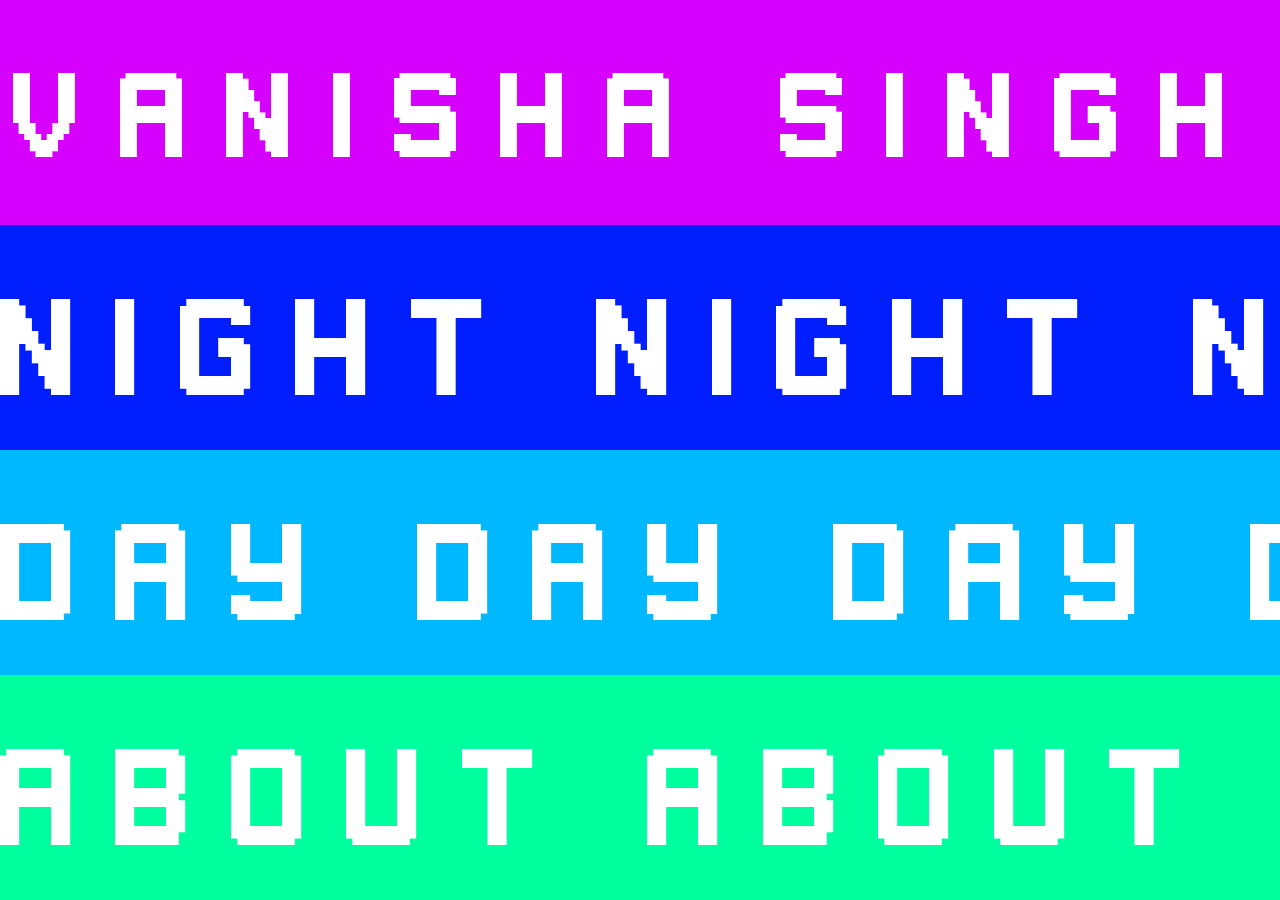
<file: index.html>
<!DOCTYPE html>
<meta charset="utf-8">

<html>
	<head>
		<title>VANISHA SINGH</title>

		<!-- For a responsive web design, add this meta tag to your header -->
 		<meta name="viewport" content="width=device-width, initial-scale=1.0, user-scalable=no">

 		<!--linking stylesheet-->
		 <link href="css/style.css" type="text/css" rel="stylesheet">

		 <!--tab icon-->
		 <link href="tabicon.jpg" rel="icon">
	</head>

	<body id="main-body">
				 <!--the main contents-->
				 <div id = "main-container">
					<div class="main-item">
						<p class="heading-text main-text-static">VANISHA SINGH</p>
						<p class ="headng-text mobile-heading">VANISHA<br>SINGH</p>
					</div>
		
					<!--each main item below links to a different section of the website-->
					<div class="main-item">
						<a href="night.html"><p class="heading-text main-text moving-right">NIGHT NIGHT NIGHT NIGHT NIGHT NIGHT NIGHT NIGHT NIGHT NIGHT NIGHT NIGHT NIGHT NIGHT NIGHT NIGHT NIGHT NIGHT NIGHT NIGHT NIGHT NIGHT NIGHT NIGHT NIGHT NIGHT NIGHT NIGHT NIGHT NIGHT NIGHT NIGHT NIGHT NIGHT NIGHT NIGHT NIGHT NIGHT NIGHT NIGHT NIGHT NIGHT NIGHT NIGHT NIGHT NIGHT NIGHT NIGHT NIGHT NIGHT NIGHT NIGHT NIGHT NIGHT NIGHT NIGHT NIGHT NIGHT NIGHT NIGHT NIGHT NIGHT NIGHT NIGHT NIGHT NIGHT NIGHT NIGHT NIGHT NIGHT NIGHT NIGHT NIGHT NIGHT NIGHT NIGHT NIGHT NIGHT NIGHT NIGHT NIGHT NIGHT NIGHT NIGHT NIGHT NIGHT NIGHT NIGHT NIGHT NIGHT NIGHT NIGHT NIGHT NIGHT NIGHT NIGHT NIGHT NIGHT NIGHT NIGHT NIGHT NIGHT NIGHT NIGHT NIGHT NIGHT NIGHT NIGHT</p></a>
					</div>
					<div class="main-item">
						<a href="day.html"><p class="heading-text main-text moving-left">DAY DAY DAY DAY DAY DAY DAY DAY DAY DAY DAY DAY DAY DAY DAY DAY DAY DAY DAY DAY DAY DAY DAY DAY DAY DAY DAY DAY DAY DAY DAY DAY DAY DAY DAY DAY DAY DAY DAY DAY DAY DAY DAY DAY DAY DAY DAY DAY DAY DAY DAY DAY DAY DAY DAY DAY DAY DAY DAY DAY DAY DAY DAY DAY DAY DAY DAY DAY DAY DAY DAY DAY DAY DAY DAY DAY DAY DAY DAY DAY DAY DAY DAY DAY DAY DAY DAY DAY DAY DAY DAY DAY DAY DAY DAY DAY DAY DAY DAY DAY DAY DAY DAY DAY DAY DAY DAY DAY DAY DAY DAY DAY DAY DAY DAY DAY DAY DAY DAY DAY DAY DAY DAY DAY DAY DAY DAY DAY DAY DAY DAY DAY DAY DAY DAY DAY DAY DAY DAY DAY DAY DAY DAY DAY DAY DAY DAY DAY DAY DAY DAY DAY DAY DAY DAY DAY DAY DAY DAY DAY DAY DAY DAY DAY DAY DAY DAY DAY DAY DAY DAY DAY </p></a>
					</div>
					<div class="main-item">
						<a href="about.html"><p class="heading-text main-text moving-right-slow">ABOUT ABOUT ABOUT ABOUT ABOUT ABOUT ABOUT ABOUT ABOUT ABOUT ABOUT ABOUT ABOUT ABOUT ABOUT ABOUT ABOUT ABOUT ABOUT ABOUT ABOUT ABOUT ABOUT ABOUT ABOUT ABOUT ABOUT ABOUT ABOUT ABOUT ABOUT ABOUT ABOUT ABOUT ABOUT ABOUT ABOUT ABOUT ABOUT ABOUT ABOUT ABOUT ABOUT ABOUT ABOUT ABOUT ABOUT ABOUT ABOUT ABOUT ABOUT ABOUT ABOUT ABOUT ABOUT ABOUT ABOUT ABOUT ABOUT ABOUT ABOUT ABOUT ABOUT ABOUT ABOUT ABOUT ABOUT ABOUT ABOUT ABOUT ABOUT ABOUT ABOUT ABOUT ABOUT ABOUT ABOUT ABOUT ABOUT ABOUT ABOUT ABOUT ABOUT ABOUT ABOUT ABOUT ABOUT ABOUT ABOUT ABOUT ABOUT ABOUT ABOUT ABOUT ABOUT ABOUT ABOUT ABOUT ABOUT ABOUT ABOUT ABOUT ABOUT ABOUT ABOUT ABOUT ABOUT ABOUT ABOUT ABOUT ABOUT ABOUT ABOUT ABOUT ABOUT ABOUT ABOUT ABOUT ABOUT </p></a>
					</div>
				</div>
	</body>
</html>
</file>
<file: css/style.css>
/************
  *
  * GRIDS
  *
  **/

body {
  background-color: black;
  margin: 0;
  color: white;
  font-size: 1em;
  padding: 30px;
}

img {
  width: 100%;
}

/*declaring root variables*/
:root {
  --pink: #D600FF;
  --darkblue: #001EFF;
  --background: black;
  --lightblue: #00B8FF;
  --green: #00FF9F;
  --menu-primary:rgba(65, 65, 65, 0);
  --nav-colour:rgba(0, 0, 0, 1);
  --menu-overlay: rgba(26, 19, 50, 0.85);
  --menu-speed: 0.75s; /*can easily change the menu speed if necessary by setting as root variable*/
} 

/*declaring a new font*/
@font-face {
  font-family: CatV;
  src: url(CatV.ttf);
}

/*declaring a new font*/
@font-face {
  font-family: Gameplay;
  src: url(Gameplay.ttf);
}


/**
*
*
********** MAIN HOME PAGE ******************
*
*
*/

/*no padding or margin on body of home page */
#main-body {
  margin: 0;
  padding: 0;
}

.heading-text {
  font-family: Gameplay, sans-serif;
  font-size: 6rem;
  margin: 3.8rem 0 0 0;
  text-align: center;
  white-space: nowrap;
  position: absolute;
  color: white;
  vertical-align: middle;
  letter-spacing: 3vw;
  height: 25vh;
}

/*moving text*/
.main-text {
  font-size: 8vw;
}

/*My name (still text)*/
.main-text-static {
  width: 100vw;
  font-size: 7vw;
}

.mobile-heading {
  visibility: hidden;
  
  font-family: Gameplay, sans-serif;
  font-size: 3rem;
  /* margin: 3.8rem 0 0 0; */
  text-align: center;
  white-space: nowrap;
  position: absolute;
  color: white;
  vertical-align: middle;
  letter-spacing: 3vw;
  width: 100vw;
}

.main-item {
  height: 25vh;
  width: 100%;
  margin: 0;
  overflow: hidden;
  position: relative;
}


/*setting the background colours for each heading div */
.main-item:nth-child(1){
  background-color: var(--pink);
}

.main-item:nth-child(2){
  background-color: var(--darkblue);
}

.main-item:nth-child(3){
  background-color: var(--lightblue);
}

.main-item:nth-child(4){
  background-color: var(--green);
}

/*animation for moving right*/
.moving-right {
  -webkit-animation: textslide 15s linear infinite; /* To work on more browsers */
  white-space: nowrap; /*allows text to stay in a single line*/
  animation: textslide 15s linear infinite;
}

/* To work on more browsers*/
@-webkit-keyframes textslide {
  from {
    right: 0;
  }
  to {
    right: -1300px;
  }
}

@keyframes textslide {
  from {
    right: 0;
  }
  to {
    right: -1300px;
  }
}

/*moving right slowly */
.moving-right-slow {
  animation-delay: 3s;
  -webkit-animation: textslideslow 15s linear infinite; /* To work on more browsers */
  white-space: nowrap; /*allows text to stay in a single line*/
  animation: textslideslow 15s linear infinite;
}

/* To work on more browsers*/
@-webkit-keyframes textslideslow {
  from {
    right: 0;
  }
  to {
    right: -1000px;
  }
}

@keyframes textslideslow {
  from {
    right: 0;
  }
  to {
    right: -1000px;
  }
}


/*animation for moving left*/
.moving-left{
  -webkit-animation: slidetext 15s linear infinite; /* To work on more browsers*/
  white-space: nowrap; /*allows text to stay in a single line*/
  animation: slidetext 15s linear infinite;
}

/*changing the position value impacts the speed of the animation */
/*larger value = faster movement */
@-webkit-keyframes slidetext {
  from {
    left: 0;
  }
  to {
    left: -1000px;
  }
}

@keyframes slidetext{
  from {
    left: 0;
  }
  to {
    left: -1000px;
  }
}



/**
*
*
********** DAY AND NIGHT PAGES ******************
*
*
*/



.nav-home {
  left: -3vw;
  top: 24vh;
  font-family: Gameplay;
  font-size: 1.3vw;
  transform: rotate(-90deg);
  position: fixed;
  z-index: 99;
  color: var(--green);
  letter-spacing: 0.5vh;
  text-shadow: 3px -3px 9px #0078a6;
}

.heading {
  font-family: CatV,sans-serif;
  font-size: 10.5vw;
  text-align: center;
  letter-spacing: .5em;
  margin-top: 2vw;
  margin-bottom: 9vw;
  margin-left:4.3vw;
}

/*different coloured text shadows for headings*/
.heading-night {
  color: var(--pink);
  text-shadow: 3px -3px 0px white, 6px -9px 21px var(--darkblue), 4px -10px 68px #a8b3ff;
}

.heading-day {
  color: white;
  text-shadow: 3px -3px 0px var(--lightblue), 6px -5px 0px var(--green), 9px -9px 14px #0078a6,1px -1px 20px #0078a6,1px -1px 20px #1bace3;
}

/*to prevent changing language sized from affection position of grid*/
.language-container {
  margin: -8.5vw 0 5vw 0vh;
  height: 3vw;
  font-size: 3vw;
  text-align: center;
}

.language-night {
  color: var(--pink);
  text-shadow: 0 0 14px var(--darkblue), 4px -10px 37px #a8b3ff;
 
}

/*adding pseudo-element for animation to work*/
.language-night:after {
  content:"";
  animation: change-night 5s linear infinite normal;
  -webkit-animation: change-night 5s linear infinite normal; /* To work on more browsers*/
}

/* The animation code */
@keyframes change-night {
  0%   {content:"夜";} /*Japanese*/
  16.6%  {content:"रात";}/*Hindi*/
  33.3%  {content:"tói";}/*Vietnamese*/
  50% {content:"ليل";}/*Arabic*/
  66.6% {content:"晚";}/*Chinese*/
  83.3% {content:"밤";}/*Korean*/
  100% {content:"nuit";}/*French*/
}

@-webkit-keyframes change-night {
   0%   {content:"夜";} /*Japanese*/
  16.6%  {content:"रात";}/*Hindi*/
  33.3%  {content:"tói";}/*Vietnamese*/
  50% {content:"ليل";}/*Arabic*/
  66.6% {content:"晚";}/*Chinese*/
  83.3% {content:"밤";}/*Korean*/
  100% {content:"nuit";}/*French*/
}

.language-day {
  color: white;
  text-shadow: 0vw 0 8px white;
}

.language-day:after {
  content:"";
  animation: change-day 5s linear infinite normal;
  -webkit-animation: change-day 5s linear infinite normal; /* To work on more browsers*/
}

/* The animation code */
@keyframes change-day {
   0%   {content:"昼";}/*Japanese*/
  16.6%  {content:"दिन";}/*Hindi*/
  33.3%  {content:"ngày";}/*Vietnamese*/
  50% {content:"نهار";}/*Arabic*/
  66.6% {content:"日";}/*Chinese*/
  83.3% {content:"하루";}/*Korean*/
  100% {content:"la journée";}/*french*/
}

@-webkit-keyframes change-day {
   0%   {content:"昼";}/*Japanese*/
  16.6%  {content:"दिन";}/*Hindi*/
  33.3%  {content:"ngày";}/*Vietnamese*/
  50% {content:"نهار";}/*Arabic*/
  66.6% {content:"日";}/*Chinese*/
  83.3% {content:"하루";}/*Korean*/
  100% {content:"la journée";}/*French*/
}

.language-about {
  color: var(--green);
  text-shadow: 0vw 0 5px white;
}

.language-about:after {
  content:"";
  animation: change-about 5s linear infinite normal;
  -webkit-animation: change-about 5s linear infinite normal; /* To work on more browsers*/
}

/* The animation code */
@keyframes change-about {
    0%   {content:"人格";}/*Japanese*/
  16.6%  {content:"विवरण";}/*Hindi*/
  33.3%  {content:"Về em";}/*Vietnamese*/
  50% {content:"شخصية";}/*Arabic*/
  66.6% {content:"个性";}/*Chinese*/
  83.3% {content:"성격";}/*Korean*/
  100% {content:"personnalité";}/*French*/
}

@-webkit-keyframes change-about {
   0%   {content:"人格";}/*Japanese*/
  16.6%  {content:"विवरण";}/*Hindi*/
  33.3%  {content:"Về em";}/*Vietnamese*/
  50% {content:"شخصية";}/*Arabic*/
  66.6% {content:"个性";}/*Chinese*/
  83.3% {content:"성격";}/*Korean*/
  100% {content:"personnalité";}/*French*/
}


/************
*
* GRIDS
*
*
**/

.container {
  width: 95%;
  margin: 0 auto;
  padding-top: 3vw;
}

.grid {
  display: flex;

}
.grid-col {
    flex: 1;
    padding: 0 .1em; /**right - left padding **/
  }

/*third column available if needed*/
.grid-col--2, .grid-col--3 {
  display: none;
}

/*overlay text*/
.subheading{
  color: white;
  font-family: 'Chakra Petch', sans-serif;
  transform: translate(-50%, -50%);
  font-size: 1em;
  position: absolute;
  top: 50%;
  left: 50%;
  -webkit-transform: translate(-50%, -50%);
  -ms-transform: translate(-50%, -50%);
  transform: translate(-50%, -50%);
  text-align: center;
}

/*the overlay rectangle*/
.info {
  position: absolute;
  top: 0;
  bottom: 0;
  left: 0;
  right: 0;
  height: 100%;
  width: 100%;
  opacity: 0;
  transition: .5s ease;
  background-color: #677C82;
}

.grid-item {
  position: relative;
}
/*changing opacity when grid is hovered on */
.grid-item:hover .info{
  opacity: 0.6;
}


@media (min-width: 768px) {
  .container {
    width: 90%; /**shrinking the contents when you get to this width**/
  }

/*  .grid-col--2 {
    display: block;*/ /**changing it to 3 col if needed**/
 /* }*/
  .grid-col {
    padding: 0 .5em; 
  }
   .grid-item {
    margin-bottom: .8em; 
  }
  }

/*sidebar*/
nav{
  z-index: 20;
  width: 100%;
}

/*sidebar links*/
a{
  text-decoration: none;
}

li {
  margin-bottom: 2vh;
}

ul {
  list-style-type: none;
  color: white;
}

/*the floating sidebar with fixed position containing contact links*/
#external-links{
  bottom: 4vh;
  right: 2.3vw;
  position: fixed;
}

.link-icons {
  width: 2.5vw;
  height: auto;
  box-shadow:3px -7px 71px #0078a6, 3px 13px 87px #0078a6;
  border-radius: 11px;
}


/**
*
*
********** ABOUT ******************
*
*
*/


/*image of me*/
.me {
  width: 40vw;
  height: auto;
  margin-left: 22vw;
  margin-top:0vh;
  float: left;
}

.heading-about {
  color: var(--green);
  text-shadow: 3px -3px 0px white, 9px -9px 23px #0078a6, 0px 14px 45px #0078a6;
}

/*description of me*/
#description {
  width: 68vw;
  height: auto;
  float: left;
  margin: 31vw 0 3vw -53vw;
  text-shadow: 0 0 1.5px white;
  font-family: 'Chakra Petch', sans-serif;
  font-size: 1.5vw;
  color: white;
  text-align: center;
}

/*bigger text to grab attention and summarise*/
#emphasis p {
  font-size: 1.8vw;
}

/*hobbies list*/
#hobbies {
  font-family: 'Chakra Petch', sans-serif;
  font-size: 1.5vw;
  color: white;
  text-align: center;
  text-decoration-color: var(--green);
  margin-top: 3vh;
}

/*spacing between list elements*/
.hobby {
  margin-top: -1vh;
}

@media only screen and (max-width: 1024px) {
  .main-text-static {
    font-size: 7.3vw;
    /* margin-top: 1vw; */
  }
}

@media only screen and (max-width: 798px) {
  /**DAY NIGHT ABOUT**/
  .grid {
    display: block; /**makes images stack on top of each other*/
  }

  .container {
    width: 100%
  }

  .heading {
    font-size: 17vw;
    margin-top: 13vw;
    margin-bottom: 9vw;
    margin-left:5.5vw;
  }

  /*different coloured text shadows for headings*/
  .heading-night {
   color: var(--pink);
    text-shadow: 3px -3px 0px white, 6px -9px 21px var(--darkblue), 4px -10px 68px #a8b3ff, 4px -10px 17px var(--darkblue);
  }

  .language-container {
    margin: -8.5vw 0 12vw 0vh;
    height: 3vw;
    font-size: 6.5vw;
    text-align: center;
  }

  .me {
    width: 78vw;
    margin-left: 3vw;
  }

#description {
  width: 76vw;
  margin: 5vw 0 3vw 3vw;
  font-size: 2.5vw;
}

#emphasis p {
  font-size: 3.3vw;
}

#hobbies {
  font-size: 2.5vw;
}

.nav-home {
  visibility: hidden;
}

#external-links {
  visibility: hidden;
}
/*INDEX*/

.main-text-static {
  /* visibility: hidden; */
}

.main-text-static {
  visibility: hidden;
}

/*moving text*/
.main-text {
  font-size: 4rem;
}

.mobile-heading {
  visibility: visible;
  /* margin: 3.3rem 0 0 0;
  font-size: 4rem; */
  margin-top: 1.3rem;
}
}

@media (min-width: 550px) and (max-width: 798px) {
  .mobile-heading {
    margin: 1.3rem 0 0 0;
    font-size: 4rem;
  
  }
}

@media only screen and (max-height: 736px) {
  .main-text {
    font-size: 3rem;
    /* margin: 3vw 0 0 6vw;
  }

  .mobile-heading {
    margin: 1.8rem 0 0 0;
    /* font-size: 3rem; */
  
  }
}
</file>
